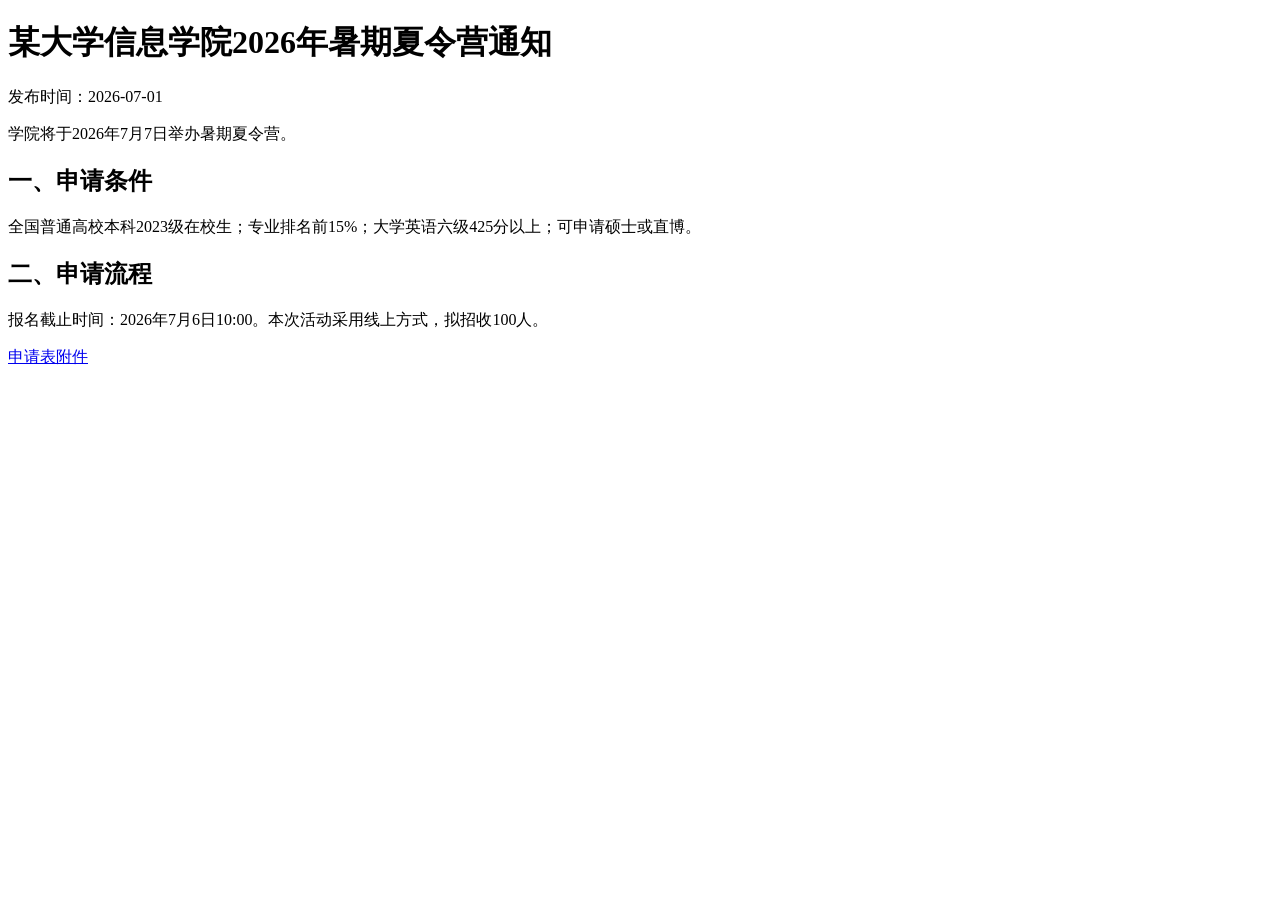
<file: tests/fixtures/detail_page.html>
<!doctype html><html><head><title>测试通知</title></head><body>
<h1>某大学信息学院2026年暑期夏令营通知</h1>
<div class="info">发布时间：2026-07-01</div>
<div class="v_news_content">
<p>学院将于2026年7月7日举办暑期夏令营。</p>
<h2>一、申请条件</h2>
<p>全国普通高校本科2023级在校生；专业排名前15%；大学英语六级425分以上；可申请硕士或直博。</p>
<h2>二、申请流程</h2>
<p>报名截止时间：2026年7月6日10:00。本次活动采用线上方式，拟招收100人。</p>
<a href="/files/application.pdf">申请表附件</a>
</div>
</body></html>
</file>
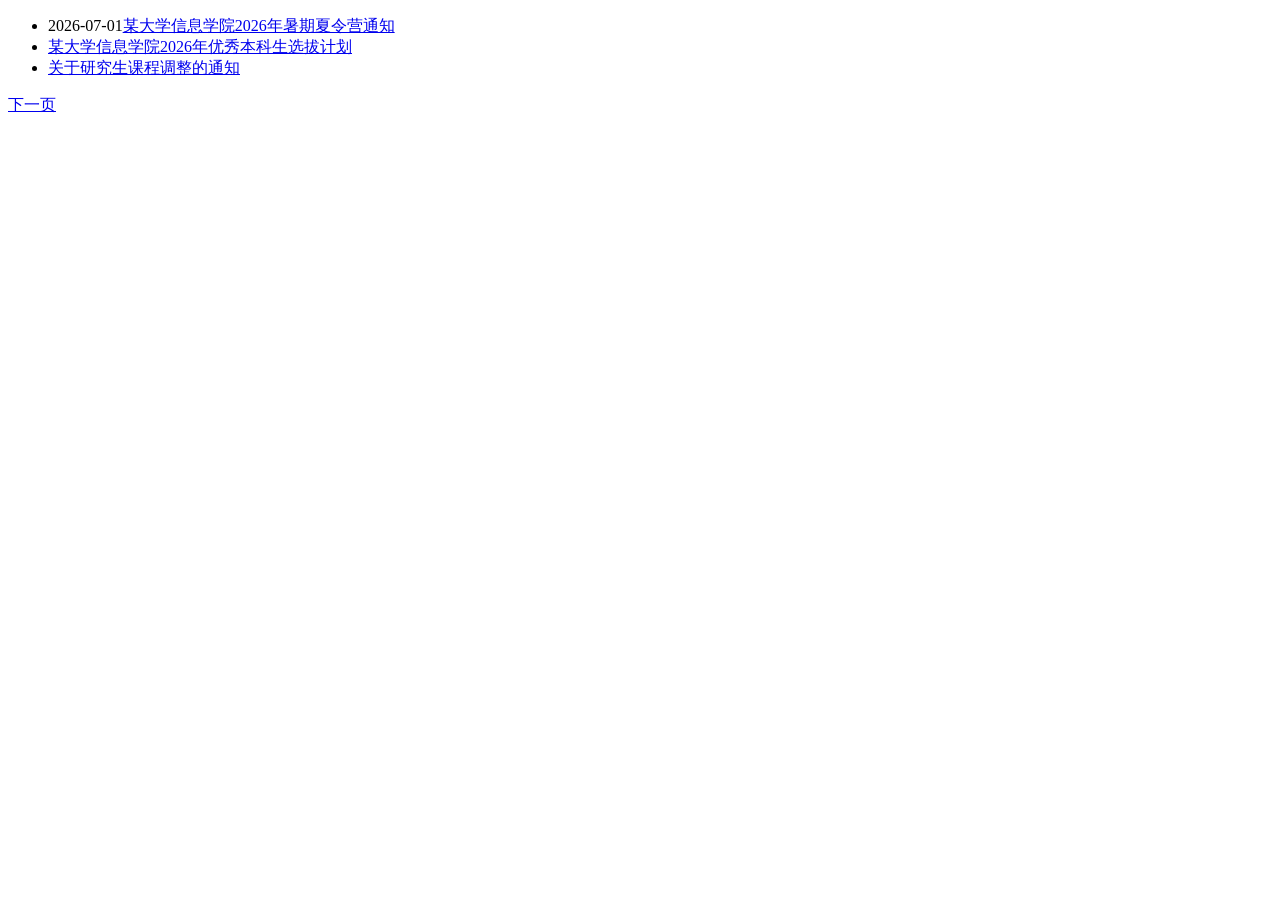
<file: tests/fixtures/list_page.html>
<!doctype html><html><body>
<ul>
  <li><span>2026-07-01</span><a href="/info/1142/16512.htm">某大学信息学院2026年暑期夏令营通知</a></li>
  <li><a href="/info/1142/16511.htm">某大学信息学院2026年优秀本科生选拔计划</a></li>
  <li><a href="/info/1142/10000.htm">关于研究生课程调整的通知</a></li>
</ul>
<a href="yjsk/2.htm">下一页</a>
</body></html>
</file>
